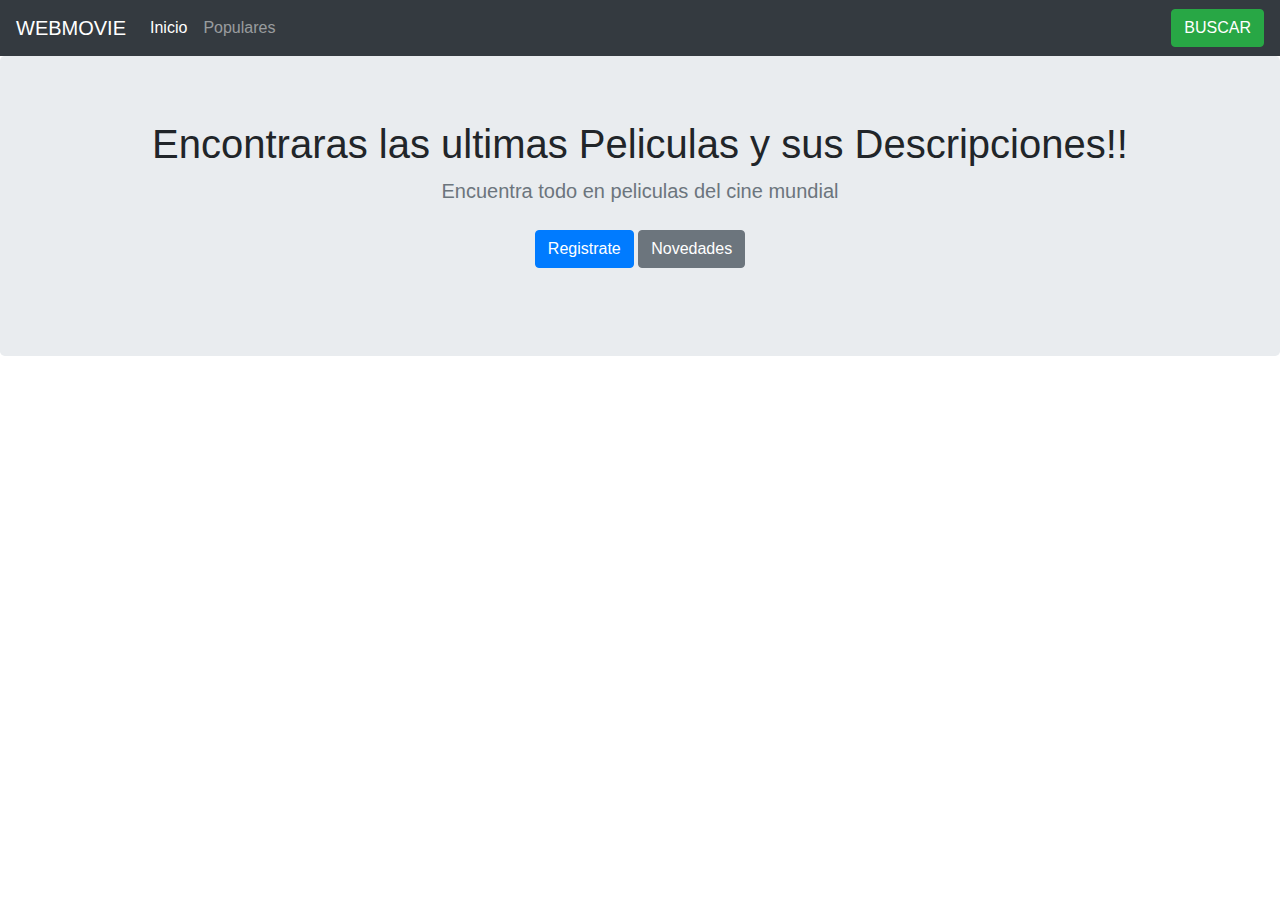
<file: index.html>
<!DOCTYPE html>
<html lang="en">

<head>
    <meta charset="UTF-8">
    <meta name="viewport" content="width=device-width, initial-scale=1.0">
    <title>Document</title>
    <link rel="stylesheet" href="css/bootstrap.css">
    <link rel="stylesheet" href="css/style.css">
</head>

<body>

    <nav class="navbar navbar-expand-lg navbar-dark bg-dark">
        <a class="navbar-brand" href="#">WEBMOVIE</a>
        <button class="navbar-toggler" type="button" data-toggle="collapse" data-target="#navbarSupportedContent" aria-controls="navbarSupportedContent" aria-expanded="false" aria-label="Toggle navigation">
          <span class="navbar-toggler-icon"></span>
        </button>

        <div class="collapse navbar-collapse" id="navbarSupportedContent">
            <ul class="navbar-nav mr-auto">
                <li class="nav-item active">
                    <a class="nav-link" href="index.html">Inicio<span class="sr-only">(current)</span></a>
                </li>
                <li class="nav-item">
                    <a class="nav-link" href="#peliculasPopulares">Populares</a>
                </li>
            </ul>
            <form method="get" action="/buscar.html">

                <button class="btn btn-success" type="submit">BUSCAR</button>
            </form>
        </div>
    </nav>
    <section class="jumbotron text-center">
        <div class="container">
            <h1 class="jumbotron-heading">Encontraras las ultimas Peliculas y sus Descripciones!!</h1>
            <p class="lead text-muted">Encuentra todo en peliculas del cine mundial</p>
            <p>
                <a href="#" class="btn btn-primary my-2">Registrate</a>
                <a href="#" class="btn btn-secondary my-2">Novedades</a>
            </p>
        </div>

    </section>

    <div class="container">
        <div class="row" id="peliculas">
        </div>
    </div>

    <script src="js/jquery.min.js"></script>
    <script>
        $(document).ready(function() {

            getPolulares();

        });

        function getPolulares() {

            $.ajax({
                url: 'https://api.themoviedb.org/3/movie/popular?api_key=a2206509622d57a6ed7e5526a8bcef32&language=es-ES&page=1',
                type: 'GET',
                dataType: 'json',
                success: function(result, status, xhr) {
                    let html = '';
                    for (let item of result.results) {
                        html += '<div class="col-md-4">';
                        html += '<div class="card mb-4 box-shadow">';
                        html += '<a href="pelicula.html?idPelicula=' + item.id + '"><img class="card-img-top"  src="https://image.tmdb.org/t/p/w500' + item.poster_path + '" alt="Card image cap" ></a>';
                        html += '<div class="card-body">';
                        html += '<p class="card-text">' + item.title + '</p>';
                        html += '<p class="card-text">' + item.overview.substring(0, 100) + '...<a href="pelicula.html?idPelicula=' + item.id + '">Ver mas</a></p>';
                        html += '<div class="d-flex justify-content-between align-items-center">';
                        html += '<div class="btn-group">';
                        html += '<button type="button" class="btn btn-sm btn-outline-secondary">' + item.release_date + '</button>';
                        html += '<button type="button" class="btn btn-sm btn-outline-secondary">' + item.popularity + '</button>';
                        html += '</div>';
                        html += '<small class="text-muted">' + item.vote_average + '</small>';
                        html += '</div>';
                        html += '</div>';
                        html += '</div>';
                        html += '</div>';
                    }

                    $('#peliculas').html(html);
                },
                error: function(xhr, status) {
                    console.log('fallo la solicitud');
                }
            })

        }
    </script>
</body>

</html>
</file>
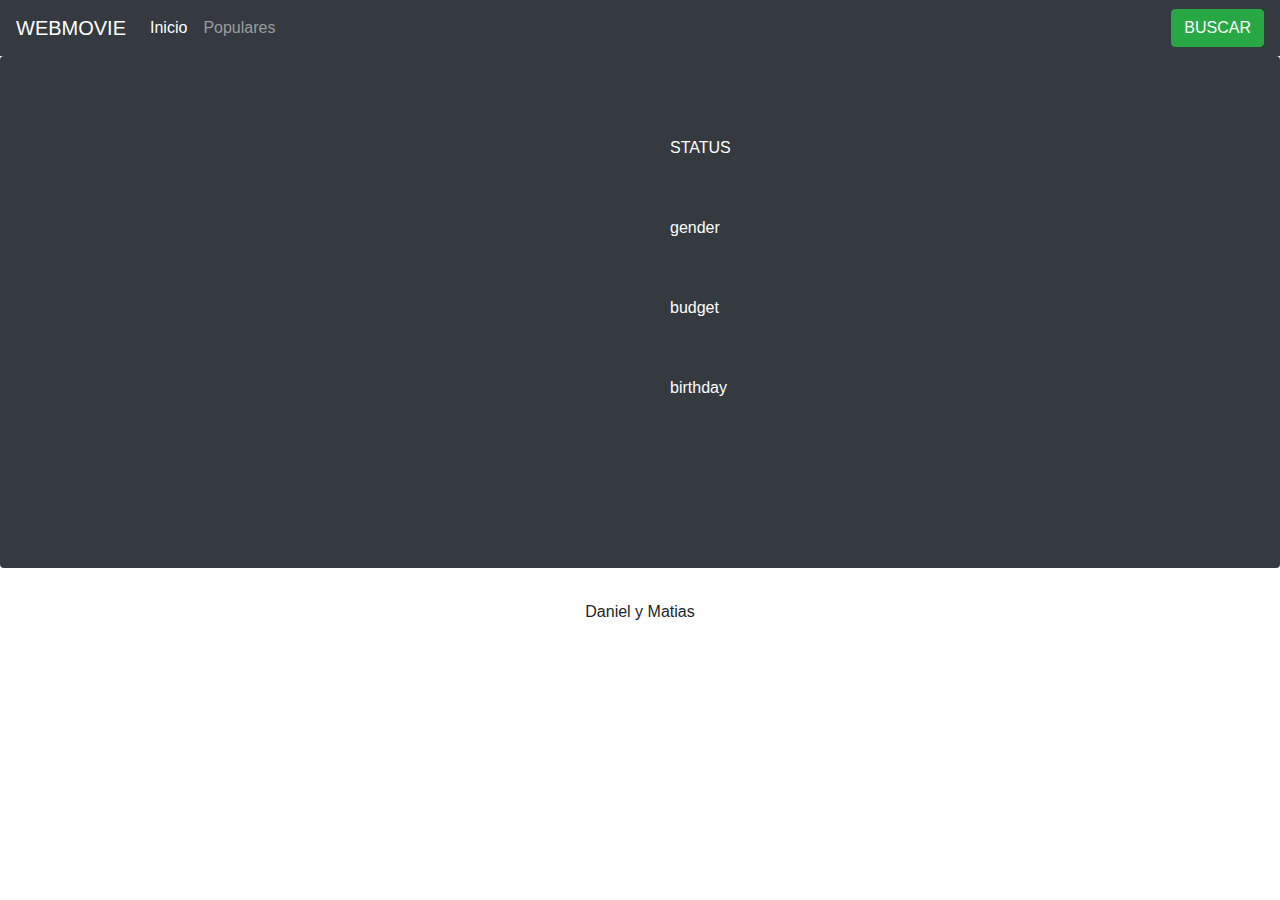
<file: ActoresInfo.html>
<!DOCTYPE html>
<html lang="es">

<head>
    <meta charset="UTF-8">
    <meta name="viewport" content="width=device-width, initial-scale=1.0">
    <title>Document</title>
    <link rel="stylesheet" href="css/bootstrap.css">
    <link rel="stylesheet" href="css/style.css">
    <link rel="stylesheet" href="https://maxcdn.bootstrapcdn.com/bootstrap/4.0.0-beta/css/bootstrap.min.css" integrity="sha384-/Y6pD6FV/Vv2HJnA6t+vslU6fwYXjCFtcEpHbNJ0lyAFsXTsjBbfaDjzALeQsN6M" crossorigin="anonymous">
    <link href="https://maxcdn.bootstrapcdn.com/font-awesome/4.7.0/css/font-awesome.min.css" rel="stylesheet" integrity="sha384-wvfXpqpZZVQGK6TAh5PVlGOfQNHSoD2xbE+QkPxCAFlNEevoEH3Sl0sibVcOQVnN" crossorigin="anonymous">
</head>

<body>
    <nav class="navbar navbar-expand-lg navbar-dark bg-dark">
        <a class="navbar-brand" href="#">WEBMOVIE</a>
        <button class="navbar-toggler" type="button" data-toggle="collapse" data-target="#navbarSupportedContent" aria-controls="navbarSupportedContent" aria-expanded="false" aria-label="Toggle navigation">
          <span class="navbar-toggler-icon"></span>
        </button>

        <div class="collapse navbar-collapse" id="navbarSupportedContent">
            <ul class="navbar-nav mr-auto">
                <li class="nav-item active">
                    <a class="nav-link" href="index.html">Inicio<span class="sr-only">(current)</span></a>
                </li>
                <li class="nav-item">
                    <a class="nav-link" href="#peliculasPopulares">Populares</a>
                </li>
            </ul>
            <form method="get" action="/buscar.html">

                <button class="btn btn-success" type="submit">BUSCAR</button>
            </form>
        </div>
    </nav>
    <div class="jumbotron text-white rounded bg-dark">
        <div class="container">
            <div class="form-group row">
                <div class="form-group col-md-6">
                    <a href="" id="imagen"></a>
                </div>
                <div class="form-group col-md-6">
                    <h1 class="display-4 font-italic" id="nombre"></h1>
                    <p class="lead my-3" id="biografia"></p>
                    <p class="lead my-3" id="popular"></p>

                    <div class="form-group col-md-6">
                        <label> STATUS</label>
                        <br>
                        <p class="d-inline-block mb-2 text-primary" id="known"></p>
                        <br>
                        <br>
                        <label> gender</label>
                        <br>
                        <p class="d-inline-block mb-2 text-primary" id="gender"></p>
                        <br>
                        <br>
                        <label> budget</label>
                        <br>
                        <p class="d-inline-block mb-2 text-primary" id="also_known_as"></p>
                        <br>
                        <br>
                        <label> birthday</label>
                        <br>
                        <p class="d-inline-block mb-2 text-primary" id="birthday"></p>
                        <br>
                        <br>
                    </div>
                </div>

            </div>
        </div>
    </div>

    <div class="container">
        <div class="row" id="actores">

        </div>
    </div>

    </div>

    <footer>
        <div class="text-center">
            Daniel y Matias
        </div>
    </footer>

    <script src="js/jquery.min.js"></script>

    <script>
        $(document).ready(function() {
            var id = getParameterByName('idActores');
            getActores(id);
        });

        function getParameterByName(name) {
            name = name.replace(/[\[]/, "\\[").replace(/[\]]/, "\\]");
            var regex = new RegExp("[\\?&]" + name + "=([^&#]*)"),
                results = regex.exec(location.search);
            return results === null ? "" : decodeURIComponent(results[1].replace(/\+/g, " "));
        }

        function getActores(id) {
            $.ajax({
                url: 'https://api.themoviedb.org/3/person/' + id + '?api_key=983908bad7c5e6f26fc69d9f20b884f8&language=es-ES',
                type: 'GET',
                dataType: 'json',

                success: function(result, status, xhr) {

                    var html;
                    var resultado;
                    html = '<img src="https://image.tmdb.org/t/p/w500' + result.profile_path + '" alt="Card image cap">';
                    $("#imagen").html(html);


                    $("#nombre").html(result.name);


                    if (result.biography == "") {

                        resultado =
                            "Lorem Ipsum es simplemente el texto de relleno de las imprentas" +
                            "Lorem Ipsum es simplemente el texto de relleno de las imprentas y archivos de texto" +
                            "Lorem Ipsum ha sido el texto de relleno estándar de las industrias desde el año 1500," +
                            " cuando un impresor (N. del T. persona que se dedica a la imprenta) desconocido usó "
                        " una galería de textos y los mezcló de tal manera que logró hacer un libro de textos " +
                        " especimen. No sólo sobrevivió 500 años, sino que tambien ingresó como texto de " +
                        " relleno en documentos electrónicos, quedando esencialmente igual al original. " +
                        " Fue popularizado en los 60s con la creación de las hojas Letraset, las cuales " +
                        " contenian pasajes de Lorem Ipsum, " +
                        " y más recientemente con software de autoedición, como por ejemplo Aldus PageMaker," +
                        " el cual incluye versiones de Lorem Ipsum.";


                    } else {
                        resultado = result.biography
                    }

                    $("#biografia").html(resultado);
                    $("#known").html(result.known_for_department);
                    $("#gender").html(result.gender);
                    $("#also_known_as").html(result.also_known_as);
                    $("#birthday").html(result.birthday);
                }
            });
        }
    </script>
</body>

</html>
</file>
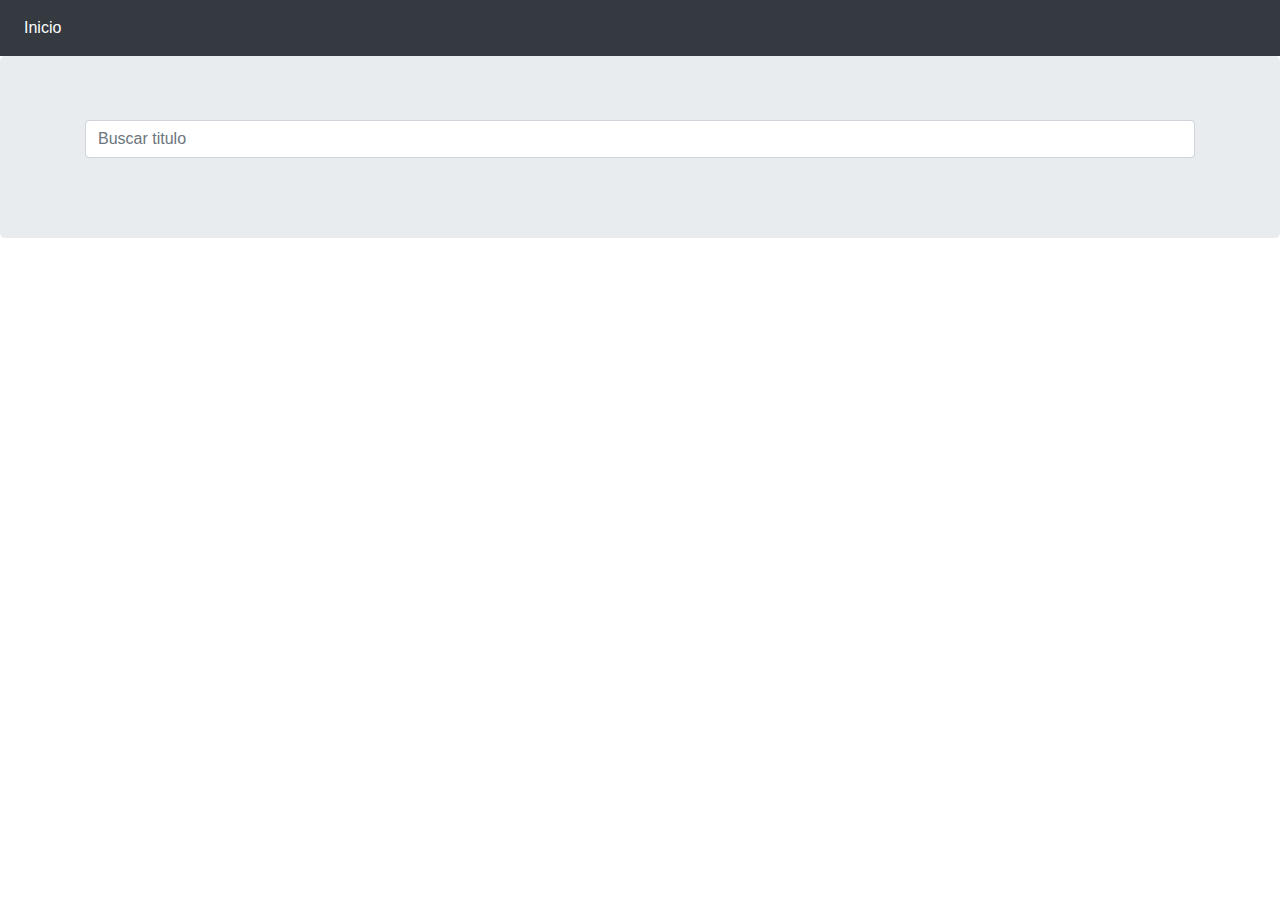
<file: buscar.html>
<!DOCTYPE html>
<html lang="es">

<head>
    <meta charset="UTF-8">
    <meta name="viewport" content="width=device-width, initial-scale=1.0">
    <title>Document</title>
    <link rel="stylesheet" href="css/bootstrap.css">
    <link rel="stylesheet" href="css/style.css">




</head>

<body>
    <nav class="navbar navbar-expand-lg navbar-dark bg-dark">
        <button class="navbar-toggler" type="button" data-toggle="collapse" data-target="#navbarSupportedContent" aria-controls="navbarSupportedContent" aria-expanded="false" aria-label="Toggle navigation">
                <span class="navbar-toggler-icon"></span>
            </button>

        <div class="collapse navbar-collapse" id="navbarSupportedContent">
            <ul class="navbar-nav mr-auto">
                <li class="nav-item active">
                    <a class="nav-link" href="index.html">Inicio<span class="sr-only">(current)</span></a>
                </li>
            </ul>
        </div>
    </nav>

    <!--  -->
    <div class="jumbotron">
        <div class="container">
            <div class="form-group">
                <input class="form-control input-sm" id="txtBuscar" type="text" placeholder="Buscar titulo">
            </div>
        </div>
    </div>

    <!--  -->
    <div class="container">
        <div class="form-group" id="listaBuscador">

        </div>
    </div>

    <script src="js/jquery.min.js"></script>
    <script>
        $(document).ready(function() {});



        $('#txtBuscar').keyup(function() {
            var query = $(this).val();
            $.ajax({
                url: 'https://api.themoviedb.org/3/search/movie/?api_key=a2206509622d57a6ed7e5526a8bcef32&language=es-ES&query=' + query + '',
                type: 'GET',
                dataType: 'json',
                success: function(result, status, xhr) {
                    let html = '';
                    var img;


                    for (let item of result.results) {


                        (item.poster_path == null) ?
                        img = 'img/no-photos.png': img = 'https://image.tmdb.org/t/p/w500' + item.poster_path;

                        html += '<div class="mb-12 box-shadow" style="padding: 20px;">';
                        html += '   <div class="row no-gutters">';
                        html += '     <div class="col-md-1">';
                        html += '       <a href="pelicula.html?idPelicula=' + item.id + '"><img class="imgBuscar"  src="' + img + '" alt="Card image cap" ></a>';
                        html += '     </div>';
                        html += '     <div class="col-md-11">';
                        html += '       <div class="card-body">';
                        html += '         <h5 class="card-title">' + item.title + '</h5>';
                        html += '         <p class="card-text"><small class="text-muted">' + item.release_date + '</small></p>';
                        html += '         <p class="card-text">' + item.overview.substring(0, 200) + '...<a href="pelicula.html?idPelicula=' + item.id + '">Ver mas</a></p>';
                        html += '       </div>';
                        html += '     </div>';
                        html += '   </div>';
                        html += '</div>';
                    }
                    $('#listaBuscador').html(html);
                },
            });
        });
    </script>
</body>

</html>
</file>
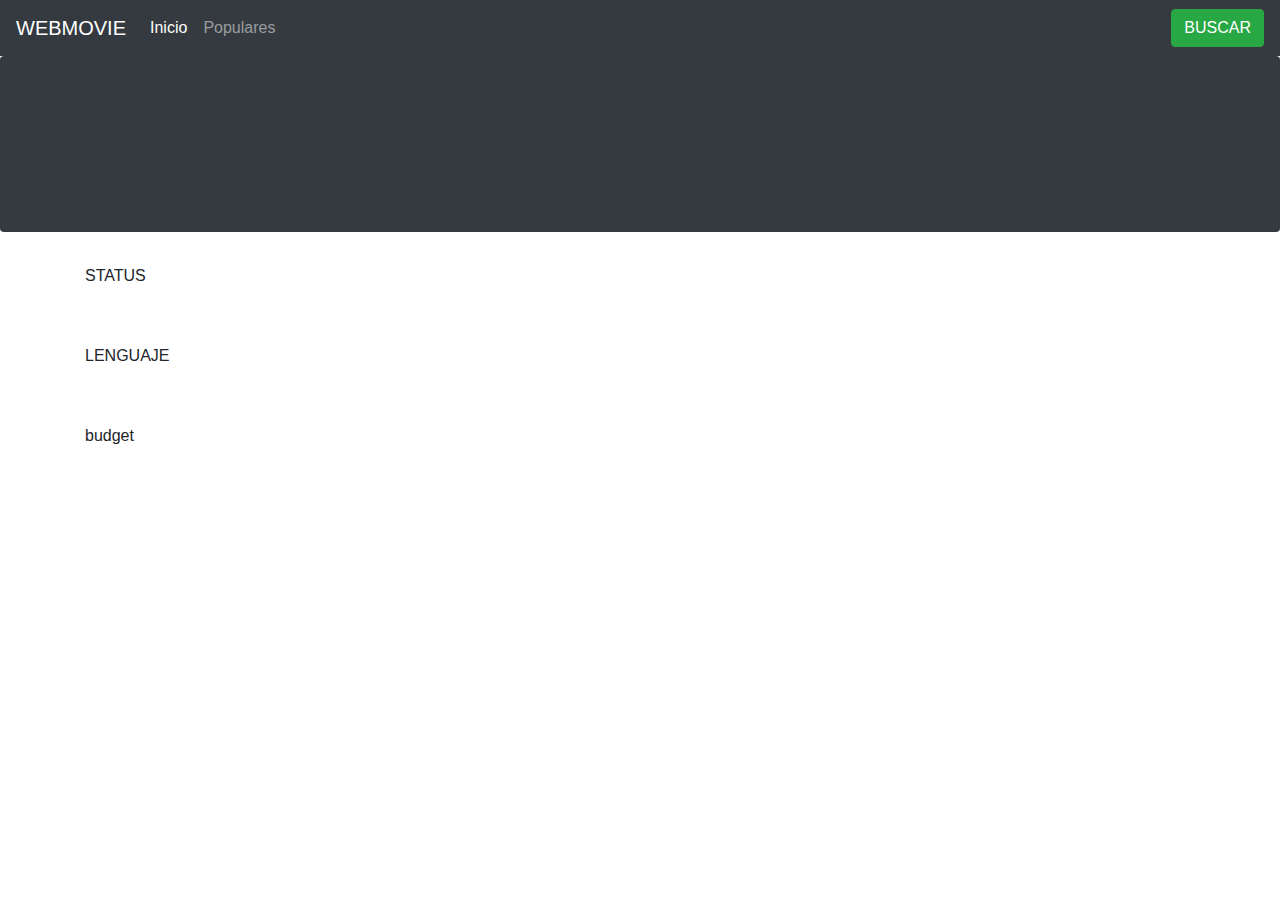
<file: pelicula.html>
<!DOCTYPE html>
<html lang="es">

<head>
    <meta charset="UTF-8">
    <meta name="viewport" content="width=device-width, initial-scale=1.0">
    <title>Document</title>
    <link rel="stylesheet" href="css/bootstrap.css">
    <link rel="stylesheet" href="css/style.css">
    <link rel="stylesheet" href="https://maxcdn.bootstrapcdn.com/bootstrap/4.0.0-beta/css/bootstrap.min.css" integrity="sha384-/Y6pD6FV/Vv2HJnA6t+vslU6fwYXjCFtcEpHbNJ0lyAFsXTsjBbfaDjzALeQsN6M" crossorigin="anonymous">
    <link href="https://maxcdn.bootstrapcdn.com/font-awesome/4.7.0/css/font-awesome.min.css" rel="stylesheet" integrity="sha384-wvfXpqpZZVQGK6TAh5PVlGOfQNHSoD2xbE+QkPxCAFlNEevoEH3Sl0sibVcOQVnN" crossorigin="anonymous">
</head>

<body>
    <nav class="navbar navbar-expand-lg navbar-dark bg-dark">
        <a class="navbar-brand" href="#">WEBMOVIE</a>
        <button class="navbar-toggler" type="button" data-toggle="collapse" data-target="#navbarSupportedContent" aria-controls="navbarSupportedContent" aria-expanded="false" aria-label="Toggle navigation">
          <span class="navbar-toggler-icon"></span>
        </button>

        <div class="collapse navbar-collapse" id="navbarSupportedContent">
            <ul class="navbar-nav mr-auto">
                <li class="nav-item active">
                    <a class="nav-link" href="index.html">Inicio<span class="sr-only">(current)</span></a>
                </li>
                <li class="nav-item">
                    <a class="nav-link" href="#">Populares</a>
                </li>
            </ul>
            <form method="get" action="/buscar.html">

                <button class="btn btn-success" type="submit">BUSCAR</button>
            </form>
        </div>
    </nav>
    <div class="jumbotron text-white rounded bg-dark">
        <div class="container">
            <div class="form-group row">
                <div class="form-group col-md-6">
                    <a href="" id="imagen"></a>
                </div>
                <div class="form-group col-md-6">
                    <h1 class="display-4 font-italic" id="titulo"></h1>
                    <p class="lead my-3" id="subTitulo"></p>
                    <p class="lead my-3" id="popular"></p>
                </div>
            </div>
        </div>
    </div>

    <div class="container">
        <div class="row">

            <div id="actores">

            </div>

            <div class="form-group col-md-6">
                <label> STATUS</label>
                <br>
                <p class="d-inline-block mb-2 text-primary" id="status"></p>
                <br>
                <br>
                <label> LENGUAJE</label>
                <br>
                <p class="d-inline-block mb-2 text-primary" id="lenguaje"></p>
                <br>
                <br>
                <label> budget</label>
                <br>
                <p class="d-inline-block mb-2 text-primary" id="budget"></p>
            </div>



        </div>

    </div>
    </div>

    <script src="js/jquery.min.js"></script>
    <script>
        $(document).ready(function() {

            var id = getParameterByName('idPelicula');
            getPelicula(id);
            getActores(id);
        });

        function getParameterByName(name) {
            name = name.replace(/[\[]/, "\\[").replace(/[\]]/, "\\]");
            var regex = new RegExp("[\\?&]" + name + "=([^&#]*)"),
                results = regex.exec(location.search);
            return results === null ? "" : decodeURIComponent(results[1].replace(/\+/g, " "));
        }

        function getPelicula(id) {

            $.ajax({
                url: 'https://api.themoviedb.org/3/movie/' + id + '?api_key=983908bad7c5e6f26fc69d9f20b884f8&language=es-ES',
                type: 'GET',
                dataType: 'json',
                success: function(result, status, xhr) {

                    console.log(result);
                    var html = '<img src="https://image.tmdb.org/t/p/w500' + result.backdrop_path + '">';
                    $("#pelicula").html(html);
                    if (result.belongs_to_collection !== null) {
                        html = '<img src="https://image.tmdb.org/t/p/w500' + result.belongs_to_collection.poster_path + '" alt="Card image cap">';
                        $("#imagen").html(html);

                        html = '<img src="https://image.tmdb.org/t/p/w500' + result.belongs_to_collection.backdrop_path + '">';
                        $("#imagen2").html(html);
                    } else {
                        html = '<img src="https://image.tmdb.org/t/p/w500' + result.poster_path + '" alt="Card image cap">';

                        $("#imagen").html(html);

                    }

                    $("#titulo").html(result.title);
                    $("#subTitulo").html(result.overview);
                    $("#popular").html(result.vote_average);
                    $("#status").html(result.status);
                    $("#lenguaje").html(result.original_language);
                    $("#budget").html(result.budget);

                }
            });
        }

        function getActores(id) {

            $.ajax({
                url: 'https://api.themoviedb.org/3/movie/' + id + '/credits?api_key=983908bad7c5e6f26fc69d9f20b884f8&language=es-ES',
                type: 'GET',
                dataType: 'json',
                success: function(result, status, xhr) {
                    console.log(result);

                    let html = '';

                    for (let items of Object.keys(result)) {
                        var actors = result[items];

                    }
                    var minimo = actors.slice(0, 6);
                    console.log(minimo);

                    for (let item of minimo) {

                        if (item.profile_path != null) {

                            html += '<div class=" col-md-4">';
                            html += '<div class="card">';
                            html += '<a href="ActoresInfo.html?idActores=' + item.id + '"><img class="card-img-top"  src="https://image.tmdb.org/t/p/w500' + item.profile_path + '" alt="Card image cap" ></a>';
                            html += '<p class="card-text">' + item.name + '</p>';
                            html += '</div>';
                            html += '</div>';
                        }
                    }

                    $("#actores").html(html);
                }
            });
        }
    </script>
</body>

</html>
</file>
<file: css/style.css>
#circulo {
    width: 3rem;
    height: 3rem;
    border-radius: 100%;
    background: rgb(17, 68, 15);
    display: flex;
    justify-content: center;
    align-items: center;
    text-align: center;
}

#circulo>p {
    font-family: sans-serif;
    color: white;
    font-size: 1rem;
    font-weight: bold;
}
</file>
